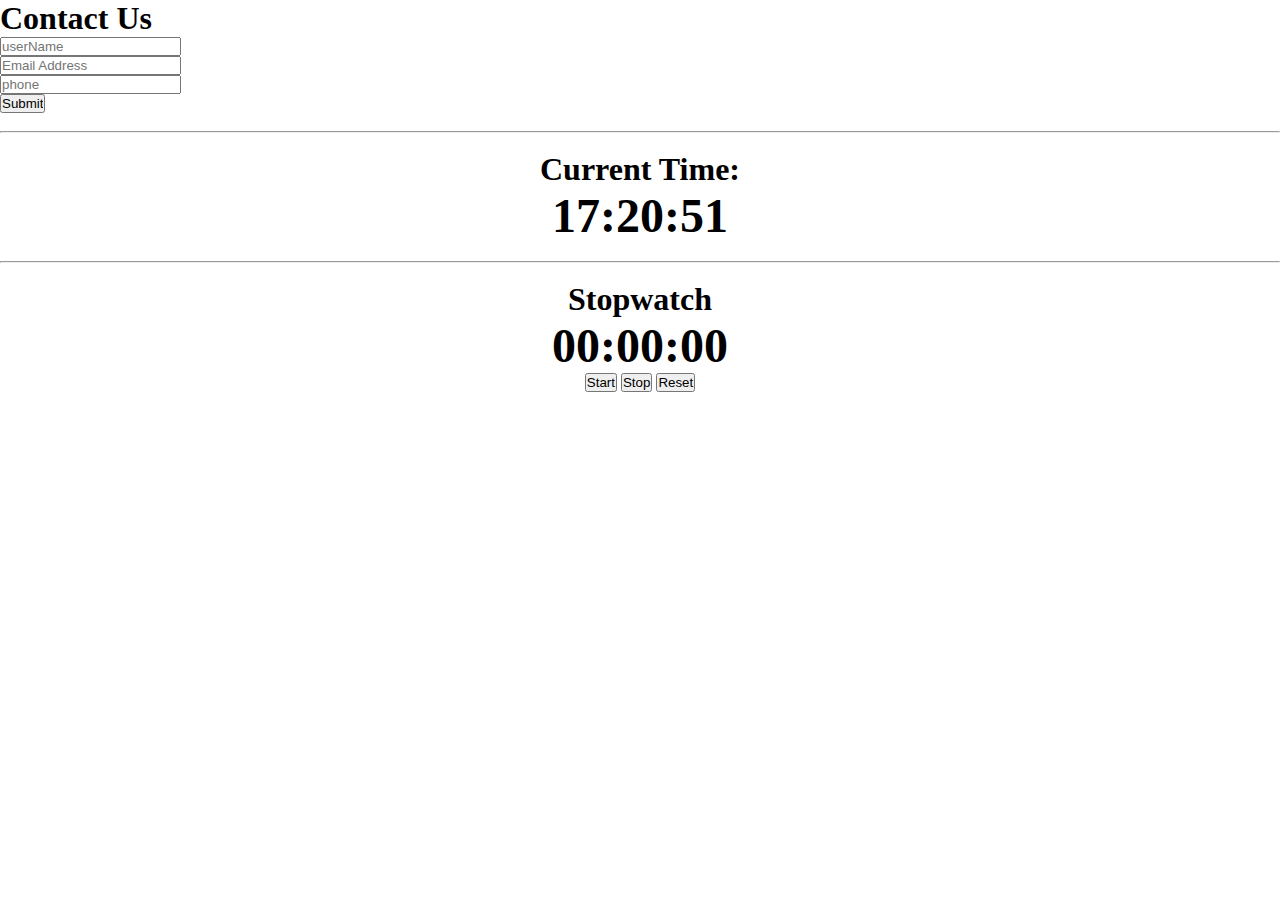
<file: index.html>
<!DOCTYPE html>
<html lang="en">
<head>
  <meta charset="UTF-8">
  <meta name="viewport" content="width=device-width, initial-scale=1.0">
  <title>js-task-2</title>
  <link rel="stylesheet" href="style.css">
</head>
<body>


  <!-- task 1   Validation form with Js  -->
  <div>
    <h1 class="contact">Contact Us</h1>
    <span id="error" ></span>
    <form action="facebook.html"  method="post" id="myForm" onsubmit="formValidate(event);" novalidate>
      <input type="text" placeholder="userName" name="userName" id="userName"><br>
      <input type="email" placeholder="Email Address" name="email" id="email"><br>
      <input type="number"  placeholder="phone" name="phone" id="phone"><br>
      <input type="submit" value="Submit">
    </form>
  </div>
  

<br><hr><br>
  <!-- task 2  Create a clock with Js -->

  <h1 style="text-align: center;">Current Time:</h1>
  <div  id="clock"></div>

  <br><hr><br>

  <!-- task 3 Create a stop watch with Js -->

  <h1 style="text-align: center;">Stopwatch</h1>
  <div id="s_clock">00:00:00</div>
  <div id="buttons">
    <button onclick="startStopwatch()">Start</button>
    <button onclick="stopStopwatch()">Stop</button>
    <button onclick="resetStopwatch()">Reset</button>
  </div>




  <script src="main.js"></script>
</body>
</html>
</file>
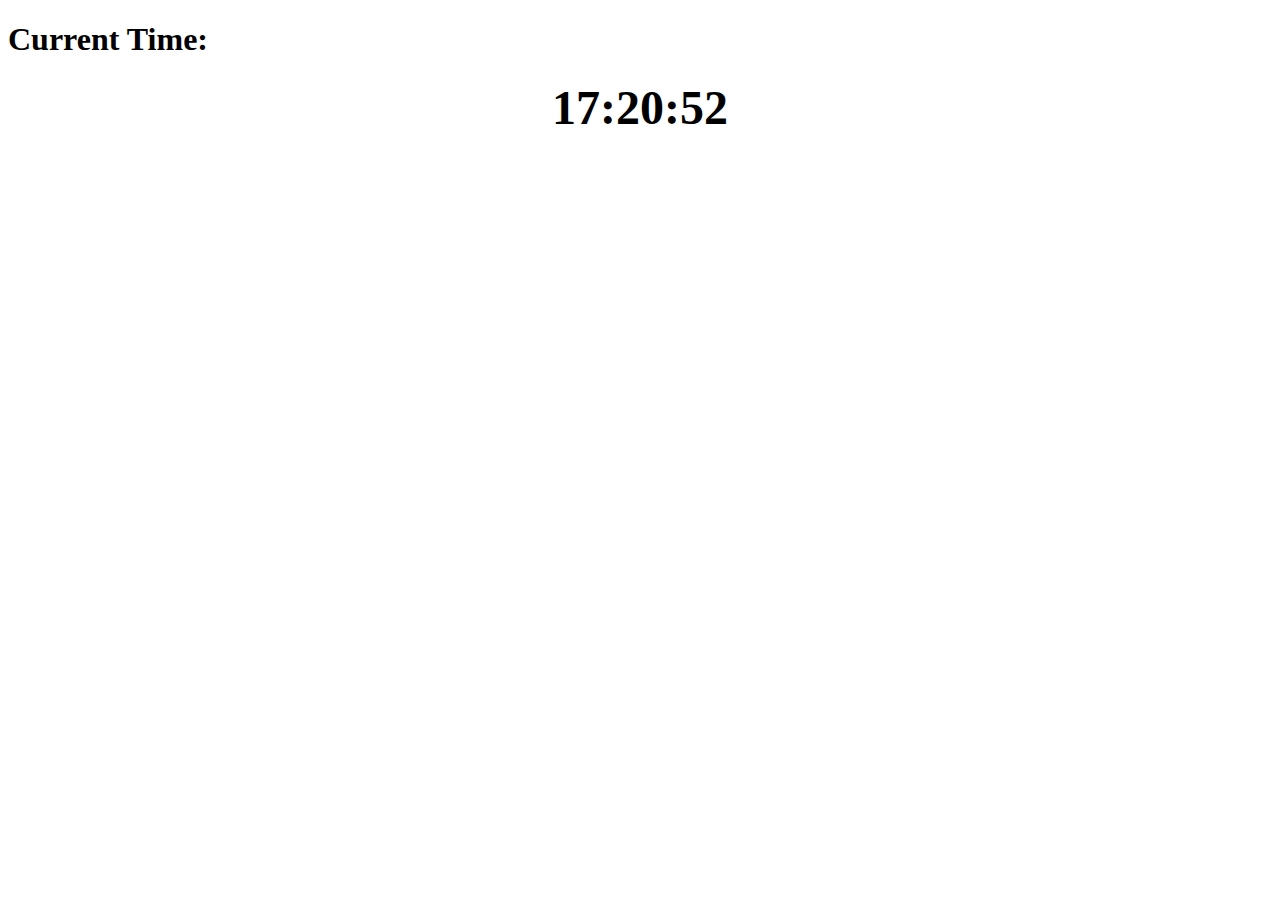
<file: clock.html>
<!DOCTYPE html>
<html>
<head>
  <title>Clock</title>
  <style>
    #clock {
      font-size: 48px;
      font-weight: bold;
      text-align: center;
    }
  </style>
</head>
<body>
  <h1>Current Time:</h1>
  <div id="clock"></div>

  <script>
    function updateTime() {
      const clockElement = document.getElementById("clock");
      const currentTime = new Date();

      const hours = currentTime.getHours();
      const minutes = currentTime.getMinutes();
      const seconds = currentTime.getSeconds();

      const formattedTime = `${padZero(hours)}:${padZero(minutes)}:${padZero(seconds)}`;
      clockElement.textContent = formattedTime;
    }

    function padZero(value) {
      return value.toString().padStart(2, "0");
    }

    updateTime(); // Initial call to display current time

    // Update the time every second
    // The setInterval() method is used to execute a function repeatedly at specified time intervals
    setInterval(updateTime, 1000);
  </script>
</body>
</html>
</file>
<file: style.css>
*{
  margin: 0;
  padding: 0;
  box-sizing: border-box;
}

/* Start Style Navbar */
nav {
  display: flex;
  justify-content: space-between;
  background-color: white;
  box-shadow: 0px 1px 3px  #ccc;
  width: 100%;
  height: 56px;
  padding: 8px 13px 0px 13px ;
  position: sticky;
  position: -webkit-sticky;
  top: 0;
  z-index: 3;
}

/* left navbar */
.nav-left{
  display: flex;

}

.nav-left .fa-brands{
  color: #1877f2;
  font-size: 40px;
}

.search{
  position: relative;
}

.search .fa-search{
color: #1877f2;
position: absolute;
font-size: 15px;
left:15px;
top: 12px;
}

.search input{
  border: none;
  margin-left: 5px;
  background-color: #f5f0f0;
  padding: 7px 16px 9px 36px;
  color: #606770;
  font-size: 15px;
  height: 40px;
  border-radius: 50px;

}

.search input:focus{
  outline: none;
}
/* nav-middle */
.nav-middle{
  display: flex;
  align-items: flex-end;
}
.nav-middle a{
  text-decoration: none;
  color: #60676b;
  font-size: 25px;
  padding: 10px 20px;
  margin: 0px 10px;
  border-radius: 8px;
}

.nav-middle .active{
  border-bottom: 2px solid #1877f2;
  color: #1877f2;
}
.nav-middle a:hover{
  background-color: rgb(0, 0,0,0.05);
}


/* nav-right */

.nav-right{
  display: flex;
  align-items: center;

}

.profile{
  display: flex;
  align-items: center;
  margin-right: 5px;
  padding: 2px 10px 2px 2px;
}

.profile img{
  width: 30px;
  height: 30px;
  border-radius: 50%;
}

.nav-right .profile p{
  color: #050505;
  font-size: 15px;
  font-weight: bold;
  margin-left: 3px;
}

.nav-right a{
  color: #050505;
  background-color: #e4e6eb;
  font-size:18px;
  margin: 5px;
  width: 40px;
  height: 40px;
  border-radius: 50%;
  display: flex;
  align-items: center;
  justify-content: center;
  text-decoration: none;
}


.sec_All{
  display: flex;
  justify-content: space-between;
  background-color: #f0f2f5;
}

.left_side{
  background-color: #f0f2f5;
  height: 100vh;
  width: 350px;
  overflow: hidden;
  left: 0;
  top: 56px;
}

.left_side:hover{
  overflow: scroll;
}

.left_side li{
  display: flex;
  align-items: center;
  padding: 10px 10px 10px;
}

.left_side img {
  width: 25px;
  height: 35px;
  border-radius: 50%;
  margin-right: 5px;

}

/* middel */
.middle{
  padding: 0 70px;
  
}

.container{
  display: flex;
  margin-top: 20px;
}

.firstleft {
  width: 100%;
  height: 200px;
  background-color: white;
  overflow:hidden;
  margin-left: 7px;
  /* width:90%; */
  /* height:250px; */
  border-radius: 10px;
  box-shadow: 0 0 5px 5px #ddd;
  position:relative;
}

.firstleft .icons {
  font-size: 20px;
  background-color: #1877F2;
  padding: 8px;
  border-radius: 50%;
  color: white;
  border: solid 4px white;
  object-fit: cover;
  position: absolute;
  transform: translate(-50%,-50%);
  top: 70%;
  left: 50%;

 
}

.firstleft .firstimg
{
    width:100%;
    height:140px;
    border-radius: 10px;
    position: relative;
    /* transition:all ease-in-out 1s; */

}

.firstleft p {
  font-weight: bold;
  text-align: center;
  margin-top: 20px;
  font-size: 13px;
  color: black;

}

.second2 {
  position: relative;
}

.second2 .small {
  position: absolute;
  top: 11px;
  left: 16px;
  width: 40px;
  height: 40px;
  border-radius: 50%;
  z-index: 2;
  border: solid 4px #1877F2;
}

.second2 .second {
  height: 100%;
}

.second2 p {
  color: white;
  position: absolute;
  bottom: 10px;
  left: 8px;

}


.mind{
  background: white;
  border-radius: 10px;
  box-shadow: 0 0 5px 5px #ddd;
  margin-top: 20px;
  padding-top: 5px;
  display: flex;
  flex-flow: column;
  
  align-items: center;
}

.mind2{
  display: flex;
  justify-content: center;
  padding-top: 10px;

}

.in_mind{
  border-radius: 50%;
  width: 35px;
  height: 35px;
  margin-right: 10px;

}

.mind_hr{
  width: 93%;
  margin-top: 15px;
  margin-left: 28px;
  background-color: rgb(190,189,189);
}

.post_create{
  display: flex;
  justify-content: center;
  /* box-shadow: 0 0 5px 5px #ddd; */
  border-radius: 10px;
  margin-top: 10px;
  background-color: white;
  padding-top: 5px;
  padding-bottom: 5px;
  align-items: center;
  /* error */
  width: 100%;
  /* border: 1px solid black;  */
}

.post_create img {
  border-radius: 50%;
  width: 40px;
  height: 40px;
}

.post_create input {
  width: 88%;
  border: none;
  outline: none;
  margin-left: 5px;
  background-color: #f5f0f0;
  padding: 10px;
  color: #606770;
  font-size: 15px;
  height: 40px;
  border-radius: 50px;

}

.mind hr{
  width: 93%;
  /* margin-left: 28px; */
  margin-top: 10px;
  /* border-top: 1px solid rgb(190,189,189); */
  background-color:rgb(190,189,189) ;

}

.post_reaction{
  height: 10px;
  border: 1px solid red;
}


.post_details {
  display: flex;
  justify-content: space-between;
  margin-top: 25px;
}

.post_detail {
  display: flex;

}

#clock {
  font-size: 48px;
  font-weight: bold;
  text-align: center;
}


#s_clock {
  font-size: 48px;
  font-weight: bold;
  text-align: center;
}
#buttons {
  text-align: center;
}
</file>
